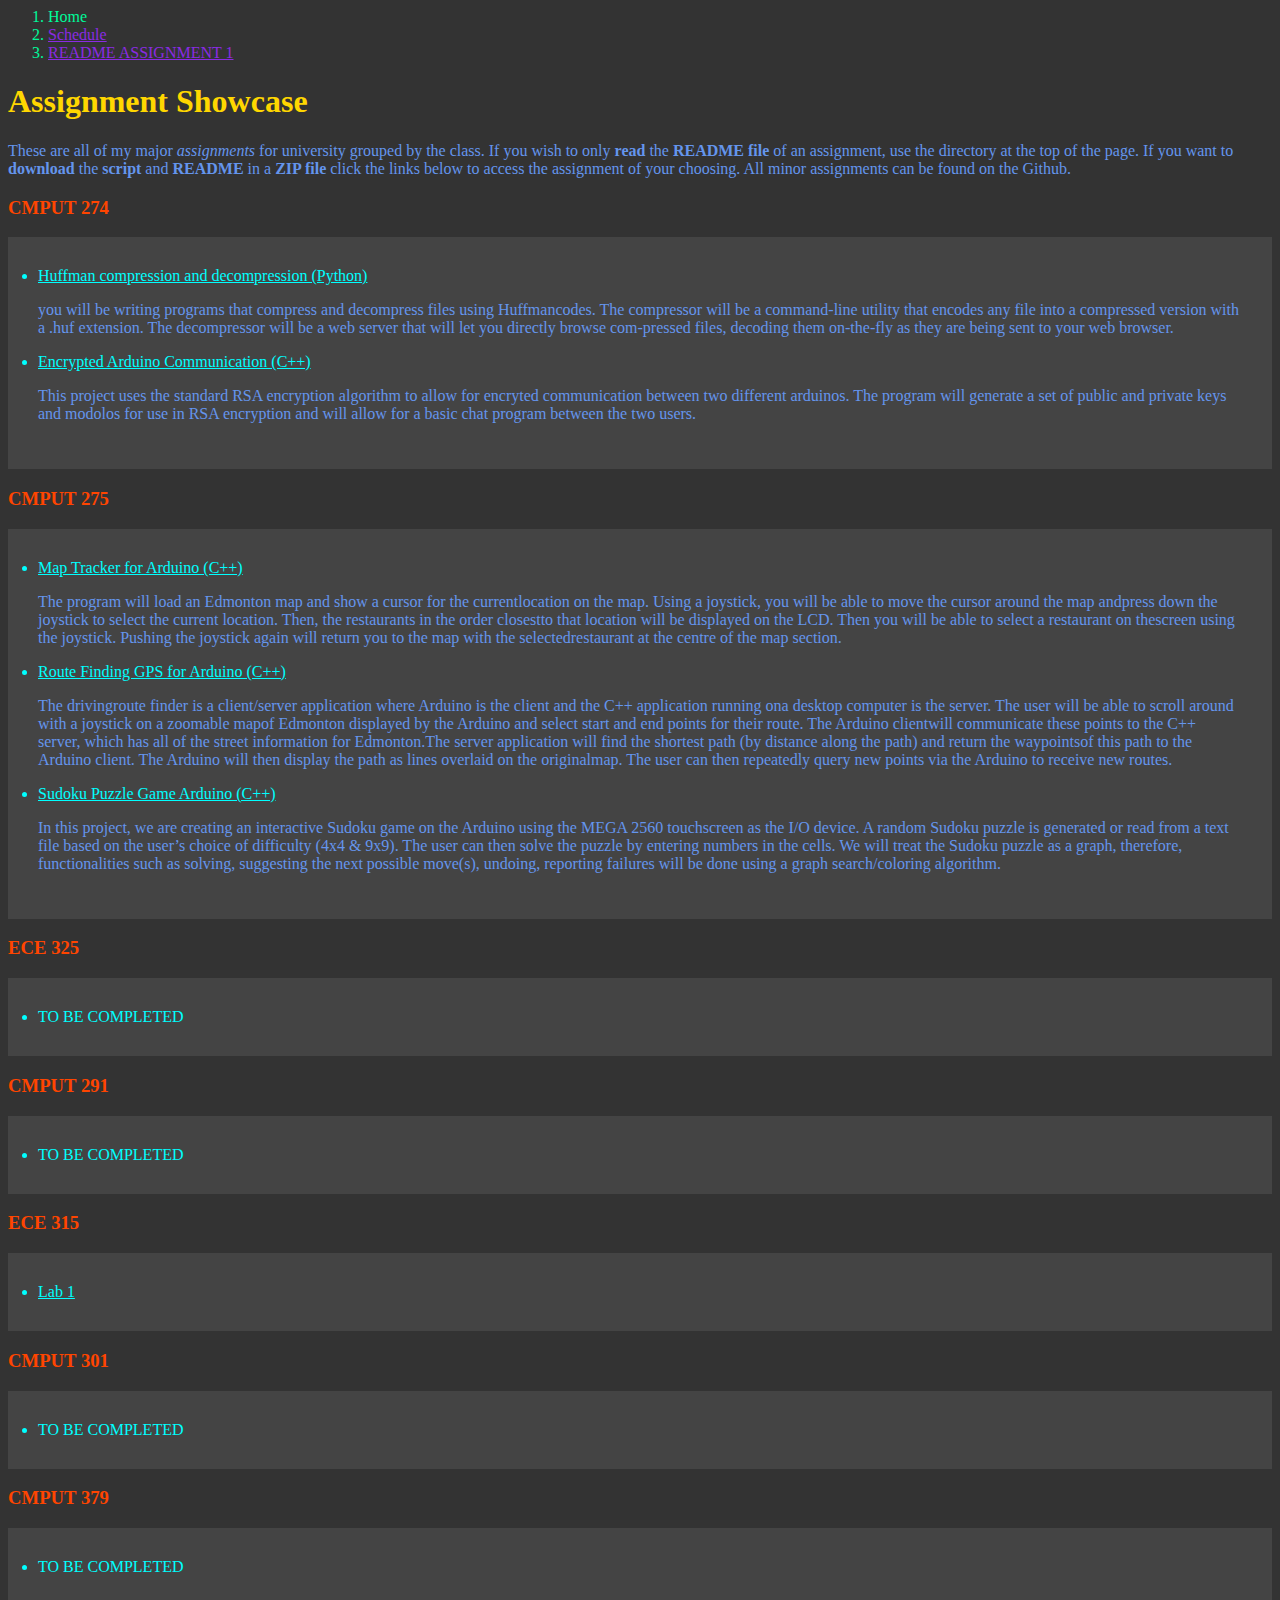
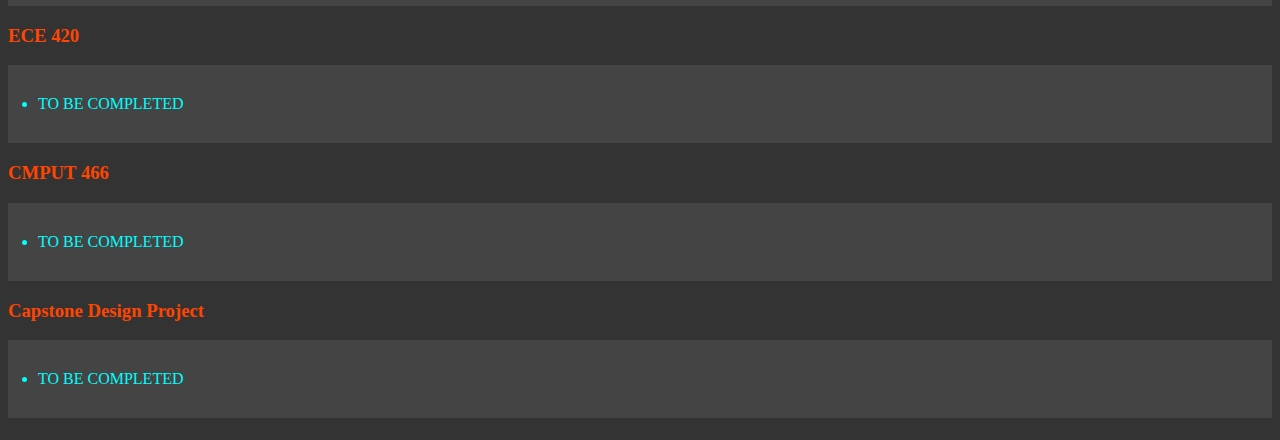
<file: index.html>
<doctype html>
<html>
		<ol>
			<li>Home</li>
			<li><a href = "page2.html">Schedule</a></li>
			<li><a href="page1.html">README ASSIGNMENT 1</a></li>
			
		</ol>
	<head>
		<title>Assignment Showcase </title>

		<link href= "main.css" rel="stylesheet"/> <!-- type="text/css" /> -->
	</head>
	<body>
		<h1>
		Assignment Showcase
		</h1>
		<!--<img src="https://steamcdn-a.akamaihd.net/steamcommunity/public/images/avatars/11/118235011f59512871fc839d9543f0196fdcf9c7_full.jpg">-->
		<p>
		These are all of my major <em> assignments</em> for university grouped by the class. If you wish to only <strong>read</strong> the <strong>README file</strong> of an assignment, use the directory at the top of the page. If you want to <strong>download</strong> the <strong>script</strong> and <strong>README</strong> in a <strong>ZIP file</strong> click the links below to access the assignment of your choosing. All minor assignments can be found on the Github.
		</p>
		<h3 calss = 'select'>CMPUT 274</h3>

		<!-- <img src="https://apod.nasa.gov/apod/image/1901/MeteorMountain_Roemmelt_1371.jpg"> -->
		
		<ul class = 'select'>
			<li class = 'projects'><a href = 'Projects/huffman_compressor.zip', class = 'projects'>
			Huffman compression and decompression (Python)</a></li>
			
			<p>
			you will be writing programs that compress and decompress files using Huffmancodes.  
			The compressor will be a command-line utility that encodes any file into a compressed version with a .huf extension.  
			The decompressor will be a web server that will let you directly browse com-pressed files, decoding them on-the-fly 
			as they are being sent to your web browser.
			</p>
			
			<li class = 'projects'><a href = 'Projects/encrypted_communication.zip', class = 'projects'>
			Encrypted Arduino Communication (C++)</a></li>
			
			<p>
			This project uses the standard RSA encryption algorithm to allow for encryted
			communication between two different arduinos. The program will generate a set
			of public and private keys and modolos for use in RSA encryption and will allow 
			for a basic chat program between the two users.
			</p>
		
		</ul>

		<h3>CMPUT 275</h3>
		<ul class = 'select'>
			<li class ='projects'><a href = 'Projects/map_tracker.zip', class = 'projects'>
			Map Tracker for Arduino (C++) </a></li>
			<p>The  program  will  load  an  Edmonton  map  and  show  a  cursor  for  the  currentlocation on the map.  Using a joystick, you will be able to move the cursor around the map andpress down the joystick to select the current location.  Then, the restaurants in the order closestto that location will be displayed on the LCD. Then you will be able to select a restaurant on thescreen using the joystick.  Pushing the joystick again will return you to the map with the selectedrestaurant at the centre of the map section. </p>
			<li class ='projects'> <a href = 'Projects/map_router.zip', class = 'projects'>
			Route Finding GPS for Arduino (C++)</a></li>
			<p>The drivingroute finder is a client/server application where Arduino is the client and the C++ application running ona desktop computer is the server. The user will be able to scroll around with a joystick on a zoomable mapof Edmonton displayed by the Arduino and select start and end points for their route. The Arduino clientwill communicate these points to the C++ server, which has all of the street information for Edmonton.The server application will find the shortest path (by distance along the path) and return the waypointsof this path to the Arduino client. The Arduino will then display the path as lines overlaid on the originalmap. The user can then repeatedly query new points via the Arduino to receive new routes.</p>
			<li class ='projects'> <a href = 'Projects/sudoku.zip', class = 'projects'>
			Sudoku Puzzle Game Arduino (C++) </a></li>
			<p>In this project, we are creating an interactive Sudoku game on the Arduino using the MEGA 2560 touchscreen as the I/O device. A random Sudoku puzzle is generated or read from a text file based on the user’s choice of difficulty (4x4 & 9x9). The user can then solve the puzzle by entering numbers in the cells. We will treat the Sudoku puzzle as a graph, therefore, functionalities such as solving, suggesting the next possible move(s), undoing, reporting failures will be done using a graph search/coloring algorithm.</p>
		</ul>
		
		<h3>ECE 325</h3>
		<ul class = 'select'>
			<li class ='projects'> TO BE COMPLETED </li>
		</ul>
		
		<h3>CMPUT 291</h3>
		<ul class = 'select'>
			<li class ='projects'> TO BE COMPLETED </li>
		</ul>
		
		<h3>ECE 315</h3>
		<ul class = 'select'>
			<li class ='projects'><a href = 'Projects/ECE_315_Lab1.zip', class = 'projects'>
			Lab 1</a></li>
		</ul>
		
		<h3>CMPUT 301</h3>
		<ul class = 'select'>
			<li class ='projects'> TO BE COMPLETED </li>
		</ul>
		
		<h3>CMPUT 379</h3>
		<ul class = 'select'>
			<li class ='projects'> TO BE COMPLETED </li>
		</ul>
		
		<h3>ECE 420</h3>
		<ul class = 'select'>
			<li class ='projects'> TO BE COMPLETED </li>
		</ul>
		
		<h3>CMPUT 466</h3>
		<ul class = 'select'>
			<li class ='projects'> TO BE COMPLETED </li>
		</ul>
		
		<h3>Capstone Design Project</h3>
		<ul class = 'select'>
			<li class ='projects'> TO BE COMPLETED </li>
		</ul>
		<h1>
		
		</h1>
		
	</body>
</html>
</file>
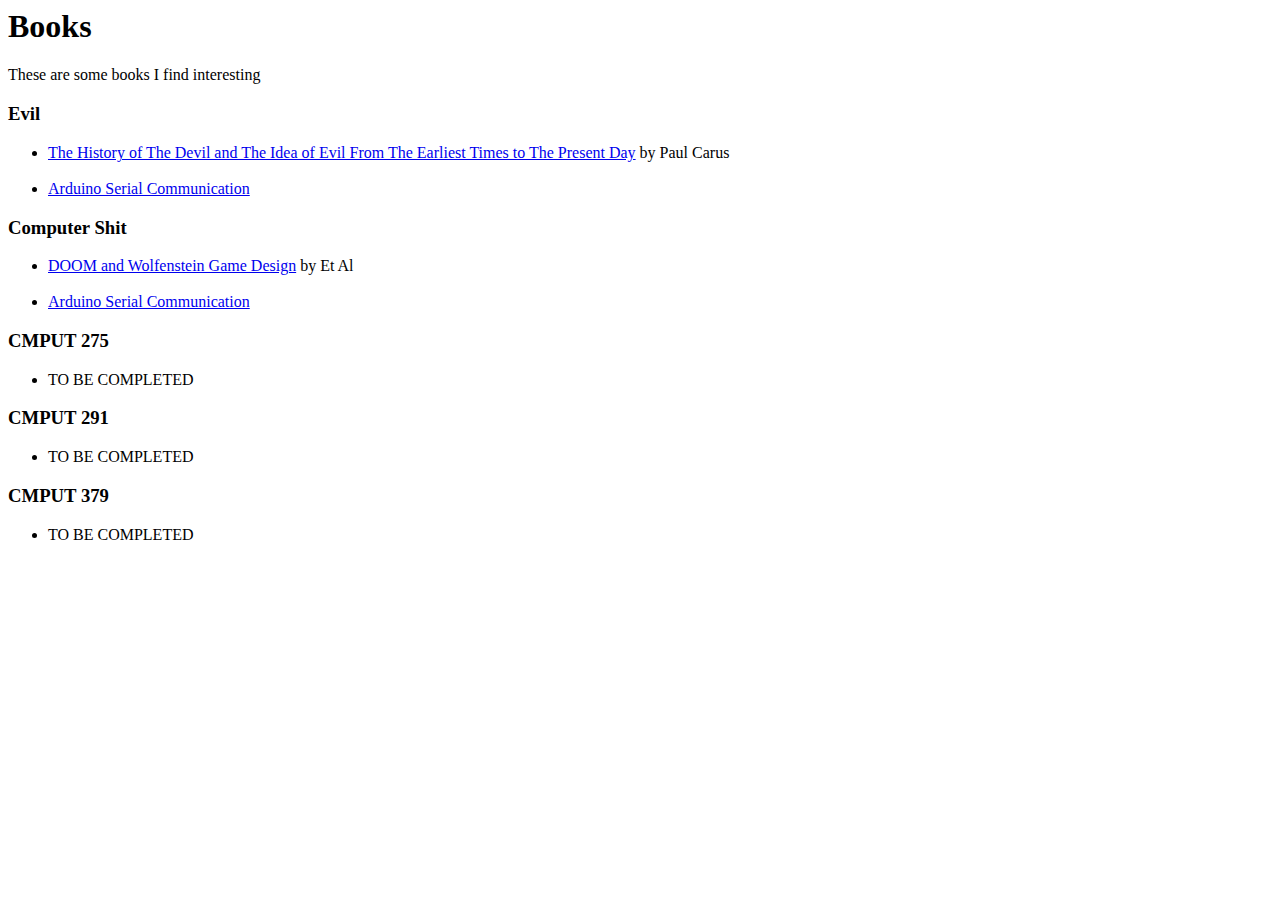
<file: Books/index.html>
<doctype html>
<html>
	<head>
		<title>Book Collection </title>
		<!-- <link href= "main.css" rel="stylesheet"/> <!-- type="text/css" /> -->
	</head>
	<body>
		<!-- <img src="https://steamcdn-a.akamaihd.net/steamcommunity/public/images/avatars/11/118235011f59512871fc839d9543f0196fdcf9c7_full.jpg"> -->
		<h1> 
		Books
		</h1>
		<p>
		These are some books I find interesting
		</p>
		<h3>Evil</h3>
		<!-- <img src="https://apod.nasa.gov/apod/image/1901/MeteorMountain_Roemmelt_1371.jpg"> -->
		<ul class = 'select'>
			<li><a href = https://sacred-texts.com/evil/hod/index.html >The History of The Devil and The Idea of Evil From The Earliest Times to The Present Day</a> by Paul Carus</li>
			<br>
			<li><a href = 'page2.html'>Arduino Serial Communication</a></li>
		</ul>
		<h3>Computer Shit</h3>
		<ul class = 'select'>
			<li><a href = https://fabiensanglard.net/gebb/index.html >DOOM and Wolfenstein Game Design</a> by Et Al</li>
			<br>
			<li><a href = 'page2.html'>Arduino Serial Communication</a></li>
		</ul>
		<h3>CMPUT 275</h3>
		<ul class = 'select'>
			<li class ='projects'> TO BE COMPLETED </li>
		</ul>
		<h3>CMPUT 291</h3>
		<ul class = 'select'>
			<li class ='projects'> TO BE COMPLETED </li>
		</ul>
		<h3>CMPUT 379</h3>
		<ul class = 'select'>
			<li class ='projects'> TO BE COMPLETED </li>
		</ul>
	</body>
</html>
</file>
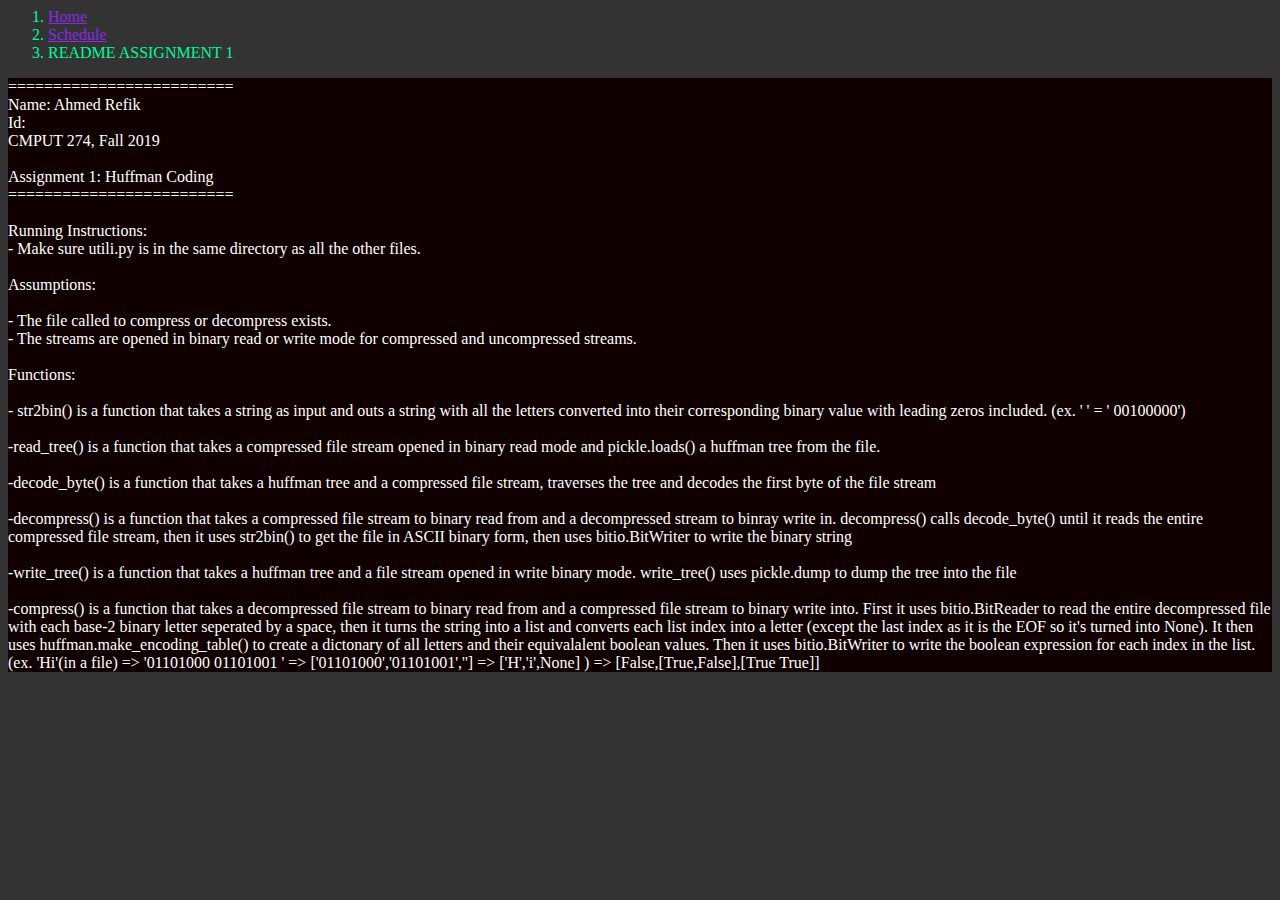
<file: page1.html>
<doctype html>
<html>
	<body>
		<ol>
			<li><a href="index.html">Home</a></li>
			<li><a href = "page2.html">Schedule</a></li>
			<li>README ASSIGNMENT 1</li>
			
		</ol>
		<p class='assign'>
=========================<br>
Name: Ahmed Refik<br>
Id:<br>
CMPUT 274, Fall 2019<br>
<br>
Assignment 1: Huffman Coding<br>
=========================<br>
<br>
Running Instructions:<br>
- Make sure utili.py is in the same directory as all the other files.<br>
<br>
Assumptions:<br>
<br>
- The file called to compress or decompress exists.<br>
- The streams are opened in binary read or write mode for compressed and uncompressed streams.<br>
<br>
Functions:<br>
<br>
- str2bin() is a function that takes a string as input and outs a string with all the letters converted into their corresponding binary value with leading zeros included.
(ex. ' ' = ' 00100000')<br>
<br>
-read_tree() is a function that takes a compressed file stream opened in binary read mode and pickle.loads() a huffman tree from the file.<br>
<br>
-decode_byte() is a function that takes a huffman tree and a compressed file stream, traverses the tree and decodes the first byte of the file stream<br>
<br>
-decompress() is a function that takes a compressed file stream to binary read from and a decompressed stream to binray write in. decompress() calls decode_byte() until it reads the entire compressed file stream, then it uses str2bin() to get the file in ASCII binary form, then uses bitio.BitWriter to write the binary string<br>
<br>
-write_tree() is a function that takes a huffman tree and a file stream opened in write binary mode. write_tree() uses pickle.dump to dump the tree into the file<br>
<br>
-compress() is a function that takes a decompressed file stream to binary read from and a compressed file stream to binary write into. First it uses bitio.BitReader to read the entire decompressed file with each base-2 binary letter seperated by a space, then it turns the string into a list and converts each list index into a letter (except the last index as it is the EOF so it's turned into None). It then uses huffman.make_encoding_table() to create a dictonary of all letters and their equivalalent boolean values. Then it uses bitio.BitWriter to write the boolean expression for each index in the list.<br>
(ex. 'Hi'(in a file)  => '01101000 01101001 ' => ['01101000','01101001',''] => ['H','i',None] ) => [False,[True,False],[True True]]<br>
		</p>
		<link href= "main.css" rel="stylesheet"/>


	</body>
</html>
</file>
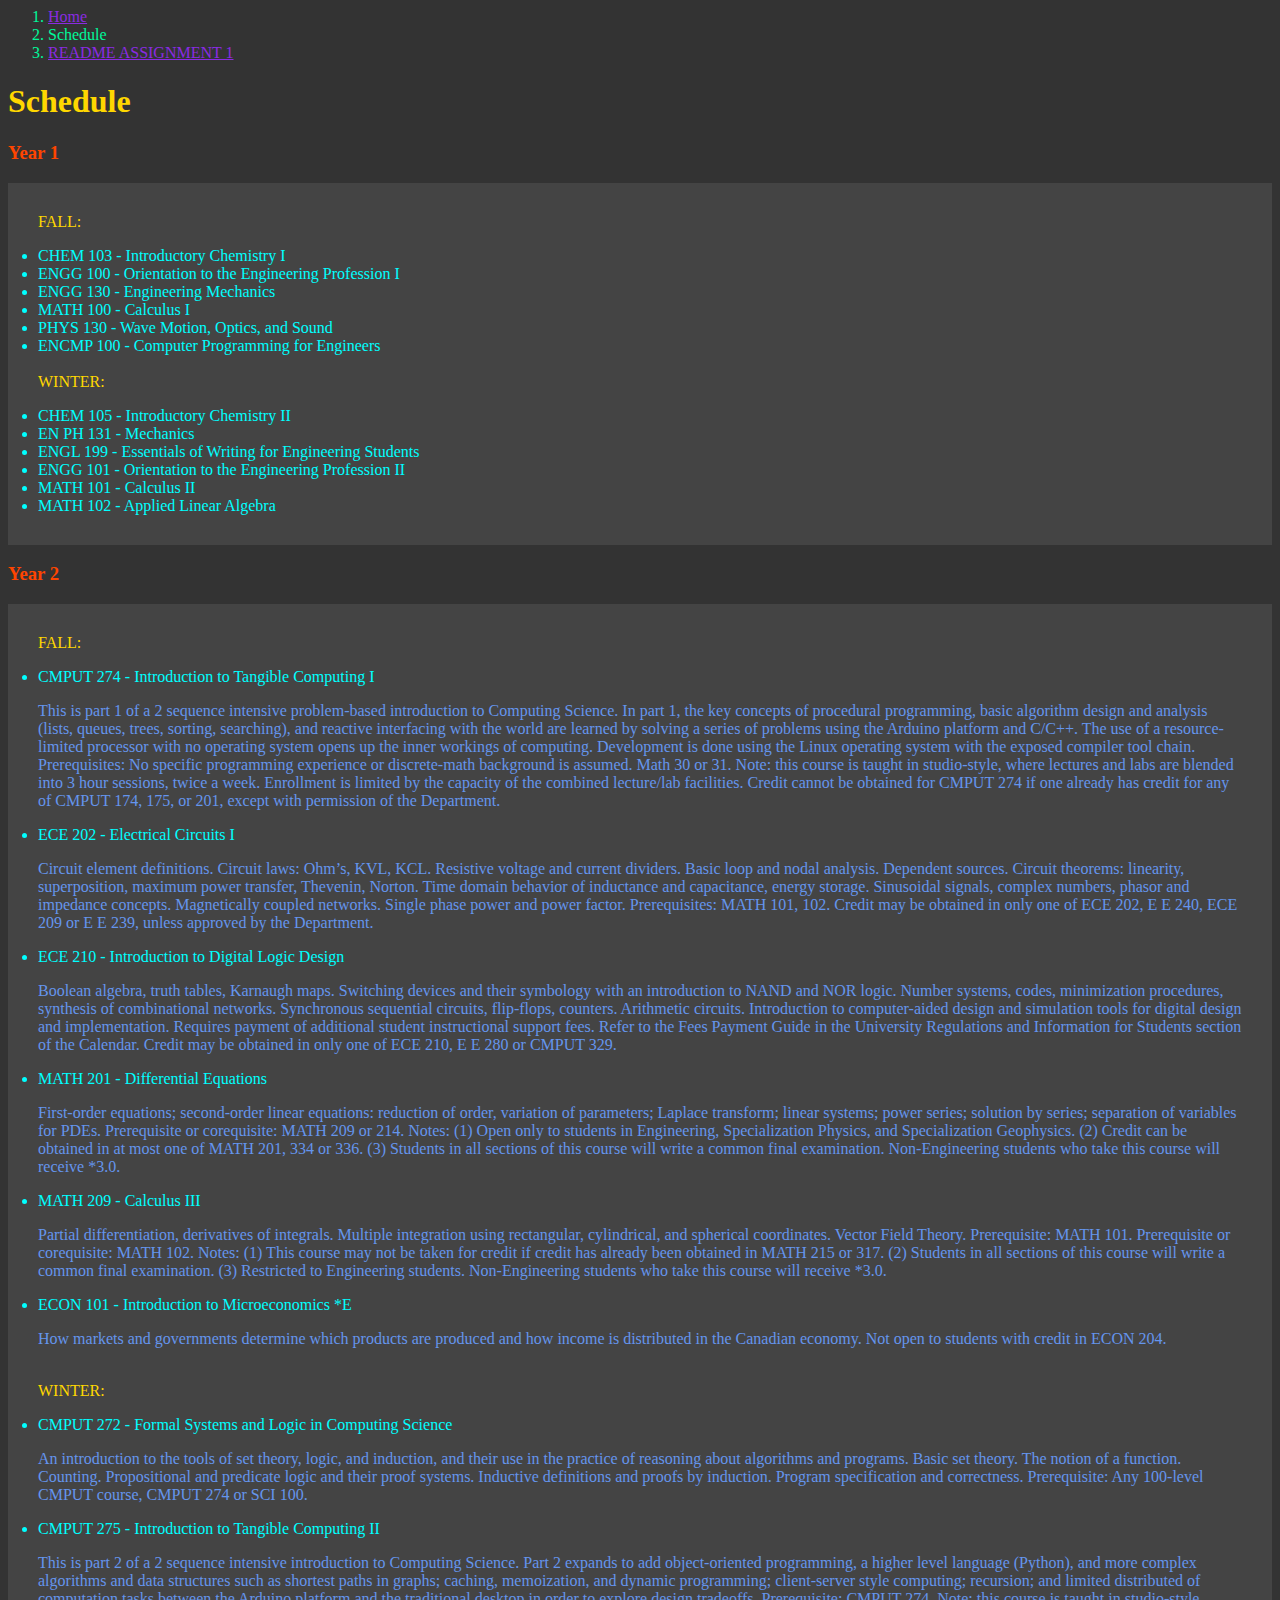
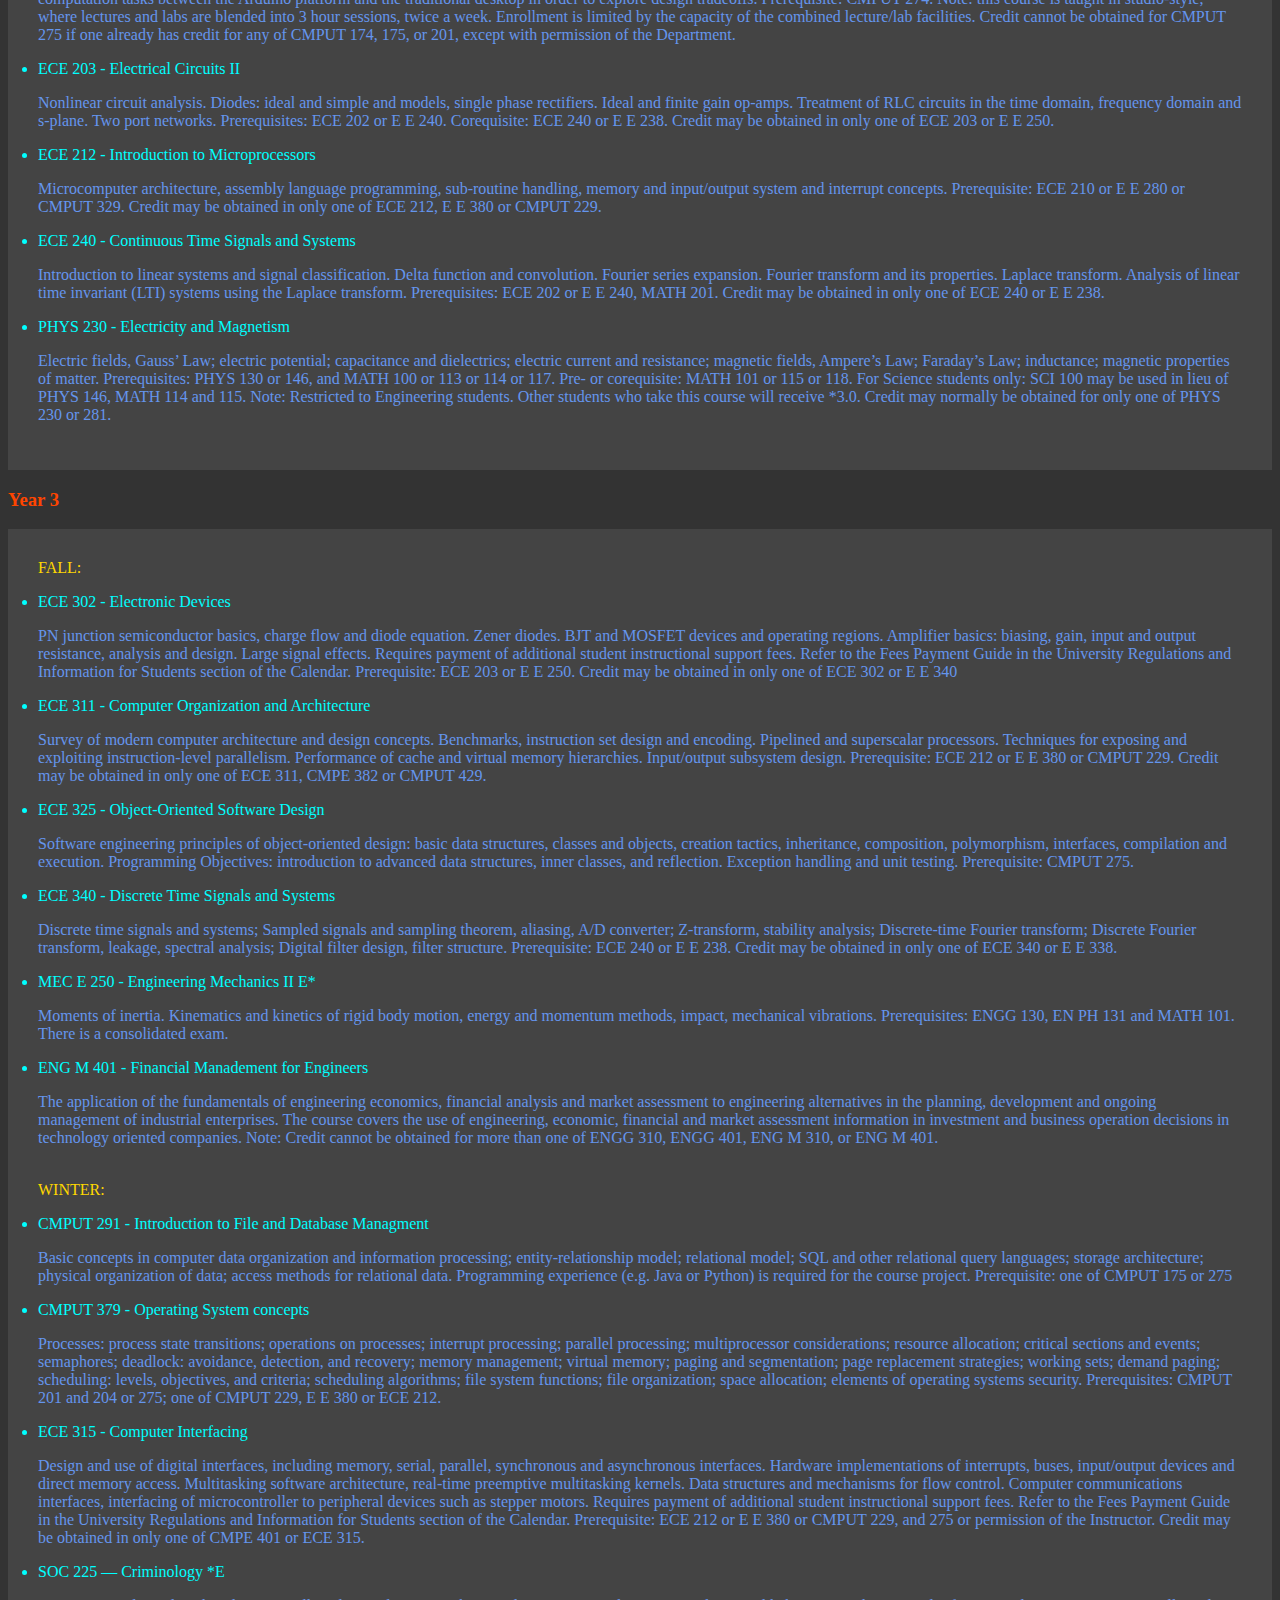
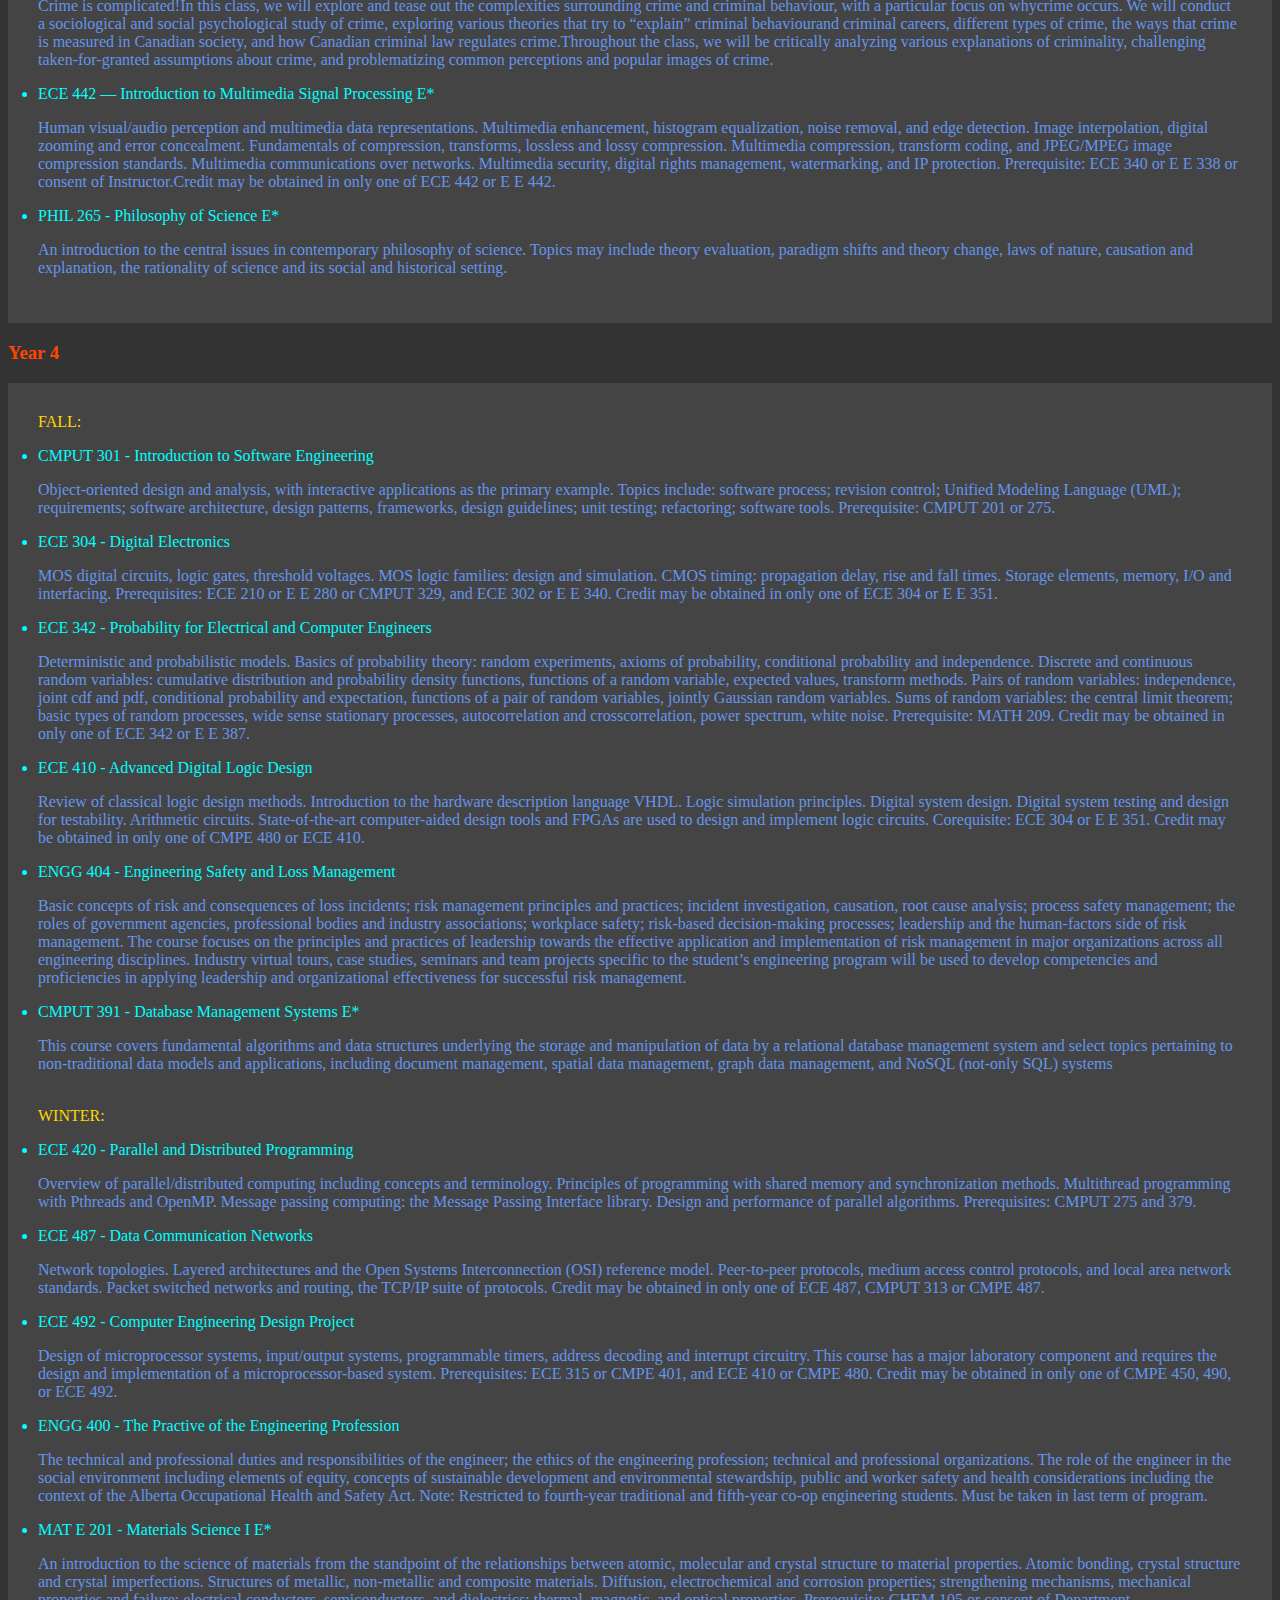
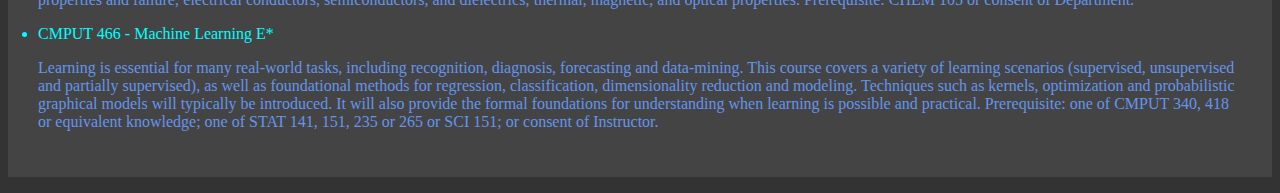
<file: page2.html>
<doctype html>
<html>
	<body>
		<ol>
			<li><a href="index.html">Home</a></li>
			<li>Schedule</li>
			<li><a href = "page1.html">README ASSIGNMENT 1</a></li>
			
		</ol>
		<h1>Schedule</h1>
		<h3>Year 1</h3>
		<ul class = 'select'>
			FALL:<p></p>
			<li class ='projects'>CHEM 103  - Introductory Chemistry I</li>
			<li class ='projects'>ENGG 100  - Orientation to the Engineering Profession I</li>
			<li class ='projects'>ENGG 130  - Engineering Mechanics</li>
			<li class ='projects'>MATH 100  - Calculus I</li>
			<li class ='projects'>PHYS 130  - Wave Motion, Optics, and Sound</li>
			<li class ='projects'>ENCMP 100 - Computer Programming for Engineers</li>
			<br>WINTER:<p></p>
			<li class ='projects'>CHEM 105  - Introductory Chemistry II</li>
			<li class ='projects'>EN PH 131 - Mechanics</li>
			<li class ='projects'>ENGL 199  - Essentials of Writing for Engineering Students</li>
			<li class ='projects'>ENGG 101  - Orientation to the Engineering Profession II</li>
			<li class ='projects'>MATH 101  - Calculus II</li>
			<li class ='projects'>MATH 102  - Applied Linear Algebra</li>
		</ul>

		<h3>Year 2</h3>
		<ul class = 'select'>
			FALL:<p></p>
			<li class ='projects'>CMPUT 274 - Introduction to Tangible Computing I</li>
			<p>
			This is part 1 of a 2 sequence intensive problem-based introduction 
			to Computing Science. In part 1, the key concepts of procedural programming, 
			basic algorithm design and analysis (lists, queues, trees, sorting, searching), 
			and reactive interfacing with the world are learned by solving a series of 
			problems using the Arduino platform and C/C++. The use of a resource-limited 
			processor with no operating system opens up the inner workings of computing. 
			Development is done using the Linux operating system with the exposed compiler 
			tool chain. Prerequisites: No specific programming experience or discrete-math 
			background is assumed. Math 30 or 31. Note: this course is taught in studio-style,
			where lectures and labs are blended into 3 hour sessions, twice a week. Enrollment is limited by the capacity of the combined lecture/lab facilities. Credit cannot be obtained for CMPUT 274 if one already has credit for any of 
			CMPUT 174, 175, or 201, except with permission of the Department.
			</p>
			<li class ='projects'>ECE 202   - Electrical Circuits I</li>
			<p>
			Circuit element definitions. Circuit laws: Ohm’s, KVL, KCL. 
			Resistive voltage and current dividers. Basic loop and nodal analysis. 
			Dependent sources. Circuit theorems: linearity, superposition, maximum power 
			transfer, Thevenin, Norton. Time domain behavior of inductance and capacitance, 
			energy storage. Sinusoidal signals, complex numbers, phasor and impedance concepts. Magnetically coupled networks. Single phase power and power factor. Prerequisites: MATH 101, 102. Credit may be obtained in only one of ECE 202, 
			E E 240, ECE 209 or E E 239, unless approved by the Department.
			</p>
			<li class ='projects'>ECE 210   - Introduction to Digital Logic Design</li>
			<p>
			Boolean algebra, truth tables, Karnaugh maps. Switching devices 
			and their symbology with an introduction to NAND and NOR logic. 
			Number systems, codes, minimization procedures, synthesis of combinational 
			networks. Synchronous sequential circuits, flip-flops, counters. Arithmetic 
			circuits. Introduction to computer-aided design and simulation tools for 
			digital design and implementation. Requires payment of additional student 
			instructional support fees. Refer to the Fees Payment Guide in the University 
			Regulations and Information for Students section of the Calendar. 
			Credit may be obtained in only one of ECE 210, E E 280 or CMPUT 329.
			</p>
			<li class ='projects'>MATH 201  - Differential Equations</li>
			<p>
			First-order equations; second-order linear equations: 
			reduction of order, variation of parameters; Laplace transform; 
			linear systems; power series; solution by series; separation of 
			variables for PDEs. Prerequisite or corequisite: MATH 209 or 214. 
			Notes: (1) Open only to students in Engineering, Specialization Physics, 
			and Specialization Geophysics. (2) Credit can be obtained in at most one 
			of MATH 201, 334 or 336. (3) Students in all sections of this course will 
			write a common final examination. 
			Non-Engineering students who take this course will receive *3.0.
			</p>
			<li class ='projects'>MATH 209  - Calculus III</li>
			<p>
			Partial differentiation, derivatives of integrals. 
			Multiple integration using rectangular, cylindrical, 
			and spherical coordinates. Vector Field Theory. Prerequisite: 
			MATH 101. Prerequisite or corequisite: MATH 102. Notes: (1) 
			This course may not be taken for credit if credit has already 
			been obtained in MATH 215 or 317. (2) Students in all sections 
			of this course will write a common final examination. (3) 
			Restricted to Engineering students. 
			Non-Engineering students who take this course will receive *3.0.
			</p>
			<li class ='projects'>ECON 101  - Introduction to Microeconomics *E</li>
			<p>
			How markets and governments determine which products are produced 
			and how income is distributed in the Canadian economy. 
			Not open to students with credit in ECON 204.
			</p>
			<br>WINTER:<p></p>
			<li class ='projects'>CMPUT 272 - Formal Systems and Logic in Computing Science</li>
			<p>
			An introduction to the tools of set theory, logic, and induction, and 
			their use in the practice of reasoning about algorithms and programs. 
			Basic set theory. The notion of a function. Counting. Propositional and 
			predicate logic and their proof systems. Inductive definitions and proofs 
			by induction. Program specification and correctness. 
			Prerequisite: Any 100-level CMPUT course, CMPUT 274 or SCI 100.
			</p>
			<li class ='projects'>CMPUT 275 - Introduction to Tangible Computing II</li>
			<p>
			 This is part 2 of a 2 sequence intensive introduction to Computing Science. 
			 Part 2 expands to add object-oriented programming, a higher level language 
			 (Python), and more complex algorithms and data structures such as shortest 
			 paths in graphs; caching, memoization, and dynamic programming; client-server 
			 style computing; recursion; and limited distributed of computation tasks 
			 between the Arduino platform and the traditional desktop in order to explore 
			 design tradeoffs. Prerequisite: CMPUT 274. Note: this course is taught in 
			 studio-style, where lectures and labs are blended into 3 hour sessions, twice 
			 a week. Enrollment is limited by the capacity of the combined lecture/lab 
			 facilities. Credit cannot be obtained for CMPUT 275 if one already has credit 
			 for any of CMPUT 174, 175, or 201, except with permission of the Department.
			</p>
			<li class ='projects'>ECE 203   - Electrical Circuits II</li>
			<p>
			Nonlinear circuit analysis. Diodes: ideal and simple and models, 
			single phase rectifiers. Ideal and finite gain op-amps. Treatment 
			of RLC circuits in the time domain, frequency domain and s-plane. 
			Two port networks. Prerequisites: ECE 202 or E E 240. Corequisite: 
			ECE 240 or E E 238. Credit may be obtained in only one of ECE 203 or E E 250.
			</p>
			<li class ='projects'>ECE 212   - Introduction to Microprocessors</li>
			<p>
			Microcomputer architecture, assembly language programming, 
			sub-routine handling, memory and input/output system and interrupt 
			concepts. Prerequisite: ECE 210 or E E 280 or CMPUT 329. 
			Credit may be obtained in only one of ECE 212, E E 380 or CMPUT 229.
			</p>
			<li class ='projects'>ECE 240   - Continuous Time Signals and Systems</li>
			<p>
			Introduction to linear systems and signal classification. Delta 
			function and convolution. Fourier series expansion. Fourier transform 
			and its properties. Laplace transform. Analysis of linear time invariant 
			(LTI) systems using the Laplace transform. Prerequisites: ECE 202 or E E 240,
			MATH 201. Credit may be obtained in only one of ECE 240 or E E 238.
			</p>
			<li class ='projects'>PHYS 230  - Electricity and Magnetism</li>
			<p>
			Electric fields, Gauss’ Law; electric potential; capacitance and 
			dielectrics; electric current and resistance; magnetic fields, Ampere’s
			Law; Faraday’s Law; inductance; magnetic properties of matter. Prerequisites: 
			PHYS 130 or 146, and MATH 100 or 113 or 114 or 117. Pre- or corequisite: 
			MATH 101 or 115 or 118. For Science students only: SCI 100 may be used in 
			lieu of PHYS 146, MATH 114 and 115. Note: Restricted to Engineering students. 
			Other students who take this course will receive *3.0. 
			Credit may normally be obtained for only one of PHYS 230 or 281.
			</p>
		</ul>

		<h3>Year 3</h3>
		<ul class = 'select'>
			FALL:<p></p>
			<li class ='projects'>ECE 302   - Electronic Devices</li>
			<p>
			PN junction semiconductor basics, charge flow and diode equation. 
			Zener diodes. BJT and MOSFET devices and operating regions. Amplifier 
			basics: biasing, gain, input and output resistance, analysis and design. 
			Large signal effects. Requires payment of additional student instructional 
			support fees. Refer to the Fees Payment Guide in the University Regulations 
			and Information for Students section of the Calendar. Prerequisite: ECE 203 
			or E E 250. Credit may be obtained in only one of ECE 302 or E E 340
			</p>
			<li class ='projects'>ECE 311   - Computer Organization and Architecture</li>
			<p>
			Survey of modern computer architecture and design concepts. 
			Benchmarks, instruction set design and encoding. Pipelined and 
			superscalar processors. Techniques for exposing and exploiting 
			instruction-level parallelism. Performance of cache and virtual 
			memory hierarchies. Input/output subsystem design. Prerequisite: 
			ECE 212 or E E 380 or CMPUT 229. 
			Credit may be obtained in only one of ECE 311, CMPE 382 or CMPUT 429.
			</p>
			<li class ='projects'>ECE 325   - Object-Oriented Software Design</li>
			<p>
			Software engineering principles of object-oriented design: basic data 
			structures, classes and objects, creation tactics, inheritance, composition, 
			polymorphism, interfaces, compilation and execution. Programming Objectives: 
			introduction to advanced data structures, inner classes, and reflection. 
			Exception handling and unit testing. Prerequisite: CMPUT 275.
			</p>
			<li class ='projects'>ECE 340   - Discrete Time Signals and Systems</li>
			<p>
			 Discrete time signals and systems; Sampled signals and sampling theorem,
			 aliasing, A/D converter; Z-transform, stability analysis; Discrete-time 
			 Fourier transform; Discrete Fourier transform, leakage, spectral analysis; 
			 Digital filter design, filter structure. Prerequisite: ECE 240 or E E 238. 
			 Credit may be obtained in only one of ECE 340 or E E 338.
			</p>
			<li class ='projects'>MEC E 250 - Engineering Mechanics II E*</li>
			<p>
			 Moments of inertia. Kinematics and kinetics of rigid body motion, 
			 energy and momentum methods, impact, mechanical vibrations. 
			 Prerequisites: ENGG 130, EN PH 131 and MATH 101. There is a consolidated exam.
			</p>
			<li class ='projects'>ENG M 401 - Financial Manadement for Engineers</li>
			<p>
			The application of the fundamentals of engineering economics, 
			financial analysis and market assessment to engineering alternatives 
			in the planning, development and ongoing management of industrial enterprises. 
			The course covers the use of engineering, economic, financial and market 
			assessment information in investment and business operation decisions in 
			technology oriented companies. Note: Credit cannot be obtained for more 
			than one of ENGG 310, ENGG 401, ENG M 310, or ENG M 401.
			</p>
			<br>WINTER:<p></p>
			<li class ='projects'>CMPUT 291 - Introduction to File and Database Managment</li>
			<p>
			Basic concepts in computer data organization and information processing; 
			entity-relationship model; relational model; SQL and other relational query 
			languages; storage architecture; physical organization of data; access methods 
			for relational data. Programming experience (e.g. Java or Python) is required 
			for the course project. Prerequisite: one of CMPUT 175 or 275
			</p>
			<li class ='projects'>CMPUT 379 - Operating System concepts</li>
			<p>
			Processes: process state transitions; operations on processes; interrupt 
			processing; parallel processing; multiprocessor considerations; resource 
			allocation; critical sections and events; semaphores; deadlock: avoidance, 
			detection, and recovery; memory management; virtual memory; paging and 
			segmentation; page replacement strategies; working sets; demand paging; 
			scheduling: levels, objectives, and criteria; scheduling algorithms; 
			file system functions; file organization; space allocation; elements 
			of operating systems security. Prerequisites: 
			CMPUT 201 and 204 or 275; one of CMPUT 229, E E 380 or ECE 212.
			</p>
			<li class ='projects'>ECE 315   - Computer Interfacing</li>
			<p>
			Design and use of digital interfaces, including memory, serial, parallel, 
			synchronous and asynchronous interfaces. Hardware implementations of interrupts, 
			buses, input/output devices and direct memory access. Multitasking software 
			architecture, real-time preemptive multitasking kernels. Data structures and 
			mechanisms for flow control. Computer communications interfaces, interfacing 
			of microcontroller to peripheral devices such as stepper motors. Requires 
			payment of additional student instructional support fees. Refer to the Fees 
			Payment Guide in the University Regulations and Information for Students 
			section of the Calendar. Prerequisite: ECE 212 or E E 380 or CMPUT 229, 
			and 275 or permission of the Instructor. 
			Credit may be obtained in only one of CMPE 401 or ECE 315.
			</p>
			<li class ='projects'>SOC 225 — 	Criminology *E</li>
			<p>
			Crime is complicated!In this class, we will explore and tease out the complexities 
			surrounding crime and criminal behaviour, with a particular focus on whycrime 
			occurs. We will conduct a sociological and social psychological study of crime, 
			exploring various theories that try to “explain” criminal behaviourand criminal 
			careers, different types of crime, the ways that crime is measured in Canadian 
			society, and how Canadian criminal law regulates crime.Throughout the class, we 
			will be critically analyzing various explanations of criminality, challenging 
			taken-for-granted assumptions about crime, 
			and problematizing common perceptions and popular images of crime. 
			</p>
			<li class ='projects'>ECE 442 — 	Introduction to Multimedia Signal Processing E*</li>
			<p>
			Human visual/audio perception and multimedia data representations. 
			Multimedia enhancement, histogram equalization, noise removal, and edge detection. 
			Image interpolation, digital zooming and error concealment. Fundamentals of 
			compression, transforms, lossless and lossy compression. Multimedia compression, 
			transform coding, and JPEG/MPEG image compression standards. Multimedia 
			communications over networks. Multimedia security, digital rights management, 
			watermarking, and IP protection. Prerequisite: ECE 340 or E E 338 or consent of 
			Instructor.Credit may be obtained in only one of ECE 442 or E E 442.
			</p>
			<li class ='projects'>PHIL 265  - Philosophy of Science E*</li>
			<p>
			An introduction to the central issues in contemporary philosophy of science. 
			Topics may include theory evaluation, paradigm shifts and theory change, 
			laws of nature, causation and explanation, the rationality of science and 
			its social and historical setting.
			</p>
		</ul>

		<h3>Year 4</h3>
		<ul class = 'select'>
			FALL:<p></p>
			<li class ='projects'>CMPUT 301 - Introduction to Software Engineering</li>
			<p>
			Object-oriented design and analysis, with interactive applications 
			as the primary example. Topics include: software process; revision 
			control; Unified Modeling Language (UML); requirements; software 
			architecture, design patterns, frameworks, design guidelines; unit 
			testing; refactoring; 
			software tools. Prerequisite: CMPUT 201 or 275.
			</p>
			<li class ='projects'>ECE 304   - Digital Electronics</li>
			<p>
			MOS digital circuits, logic gates, threshold voltages. MOS logic 
			families: design and simulation. CMOS timing: propagation delay, 
			rise and fall times. Storage elements, memory, I/O and interfacing. 
			Prerequisites: ECE 210 or E E 280 or CMPUT 329, and ECE 302 or E E 340. 
			Credit may be obtained in only one of ECE 304 or E E 351.
			</p>
			<li class ='projects'>ECE 342   - Probability for Electrical and Computer Engineers</li>
			<p>
			 Deterministic and probabilistic models. Basics of probability theory: 
			 random experiments, axioms of probability, conditional probability and 
			 independence. Discrete and continuous random variables: cumulative 
			 distribution and probability density functions, functions of a random 
			 variable, expected values, transform methods. Pairs of random variables: 
			 independence, joint cdf and pdf, conditional probability and expectation, 
			 functions of a pair of random variables, jointly Gaussian random variables. 
			 Sums of random variables: the central limit theorem; basic types of random 
			 processes, wide sense stationary processes, autocorrelation and crosscorrelation, 
			 power spectrum, white noise. Prerequisite: 
			 MATH 209. Credit may be obtained in only one of ECE 342 or E E 387.
			</p>
			<li class ='projects'>ECE 410   - Advanced Digital Logic Design</li>
			<p>
			Review of classical logic design methods. Introduction to the 
			hardware description language VHDL. Logic simulation principles. 
			Digital system design. Digital system testing and design for testability. 
			Arithmetic circuits. State-of-the-art computer-aided design tools and FPGAs 
			are used to design and implement logic circuits. Corequisite: ECE 304 or E E 351. 
			Credit may be obtained in only one of CMPE 480 or ECE 410.
			</p>
			<li class ='projects'>ENGG 404  - Engineering Safety and Loss Management</li>
			<p>
			Basic concepts of risk and consequences of loss incidents; risk 
			management principles and practices; incident investigation, causation, 
			root cause analysis; process safety management; the roles of government 
			agencies, professional bodies and industry associations; workplace safety; 
			risk-based decision-making processes; leadership and the human-factors side 
			of risk management. The course focuses on the principles and practices of 
			leadership towards the effective application and implementation of risk 
			management in major organizations across all engineering disciplines. 
			Industry virtual tours, case studies, seminars and team projects specific 
			to the student’s engineering program will be used to develop competencies 
			and proficiencies in applying leadership and 
			organizational effectiveness for successful risk management.
			</p>
			<li class ='projects'>CMPUT 391 - Database Management Systems E*</li>
			<p>
			This course covers fundamental algorithms and data structures underlying 
			the storage and manipulation of data by a relational database management 
			system and select topics pertaining to non-traditional data models and 
			applications, including document management, spatial data management, 
			graph data management, and NoSQL (not-only SQL) systems
			</p>
			<br>WINTER:<p></p>
			<li class ='projects'>ECE 420   - Parallel and Distributed Programming</li>
			<p>
			Overview of parallel/distributed computing including concepts and 
			terminology. Principles of programming with shared memory and 
			synchronization methods. Multithread programming with Pthreads and 
			OpenMP. Message passing computing: the Message Passing Interface library. 
			Design and performance of 
			parallel algorithms. Prerequisites: CMPUT 275 and 379.
			</p>
			<li class ='projects'>ECE 487   - Data Communication Networks</li>
			<p>
			Network topologies. Layered architectures and the Open Systems Interconnection 
			(OSI) reference model. Peer-to-peer protocols, medium access control protocols, 
			and local area network standards. Packet switched networks and routing, the 
			TCP/IP suite of protocols. 
			Credit may be obtained in only one of ECE 487, CMPUT 313 or CMPE 487.
			</p>
			<li class ='projects'>ECE 492   - Computer Engineering Design Project</li>
			<p>
			Design of microprocessor systems, input/output systems, programmable timers, 
			address decoding and interrupt circuitry. This course has a major laboratory 
			component and requires the design and implementation of a microprocessor-based 
			system. Prerequisites: ECE 315 or CMPE 401, and ECE 410 or CMPE 480. 
			Credit may be obtained in only one of CMPE 450, 490, or ECE 492.
			</p>
			<li class ='projects'>ENGG 400  - The Practive of the Engineering Profession</li>
			<p>
			The technical and professional duties and responsibilities of the engineer; 
			the ethics of the engineering profession; technical and professional organizations.
			The role of the engineer in the social environment including elements of equity, 
			concepts of sustainable development and environmental stewardship, public and 
			worker safety and health considerations including the context of the Alberta 
			Occupational Health and Safety Act. Note: Restricted to fourth-year traditional 
			and fifth-year co-op engineering students. Must be taken in last term of program.
			</p>
			<li class ='projects'>MAT E 201 - Materials Science I E*</li>
			<p>
			An introduction to the science of materials from the standpoint of the 
			relationships between atomic, molecular and crystal structure to material 
			properties. Atomic bonding, crystal structure and crystal imperfections. 
			Structures of metallic, non-metallic and composite materials. Diffusion, 
			electrochemical and corrosion properties; strengthening mechanisms, mechanical 
			properties and failure; electrical conductors, semiconductors, and dielectrics; 
			thermal, magnetic, and optical properties. Prerequisite: CHEM 105 or consent of 
			Department.
			</p>
			<li class ='projects'>CMPUT 466 - Machine Learning E*</li>
			<p>
			Learning is essential for many real-world tasks, including recognition, 
			diagnosis, forecasting and data-mining. This course covers a variety of 
			learning scenarios (supervised, unsupervised and partially supervised), as 
			well as foundational methods for regression, classification, dimensionality 
			reduction and modeling. Techniques such as kernels, optimization and probabilistic
			graphical models will typically be introduced. It will also provide the formal 
			foundations for understanding when learning is possible and practical. 
			Prerequisite: one of CMPUT 340, 418 or equivalent knowledge; 
			one of STAT 141, 151, 235 or 265 or SCI 151; or consent of Instructor.
			</p>
		</ul>

		<link href= "main.css" rel="stylesheet"/>


	</body>
</html>
</file>
<file: main.css>
body {
	background:#333;
	color: gold;
}

p{
	color:cornflowerblue;
}
.code {
	background:black;
	color:chartreuse;
}
.projects {
	color:aqua;
}
.select {
	background:#444;
	padding: 30px;
}
.readme {
	background:white;
	color:black;
	padding:30px;
}
.assign {
	background:#100;
	color:white;
}
a {
	color:blueviolet;
}
li {
	color:mediumspringgreen;
}
h3 {
	color:orangered;
}
</file>
